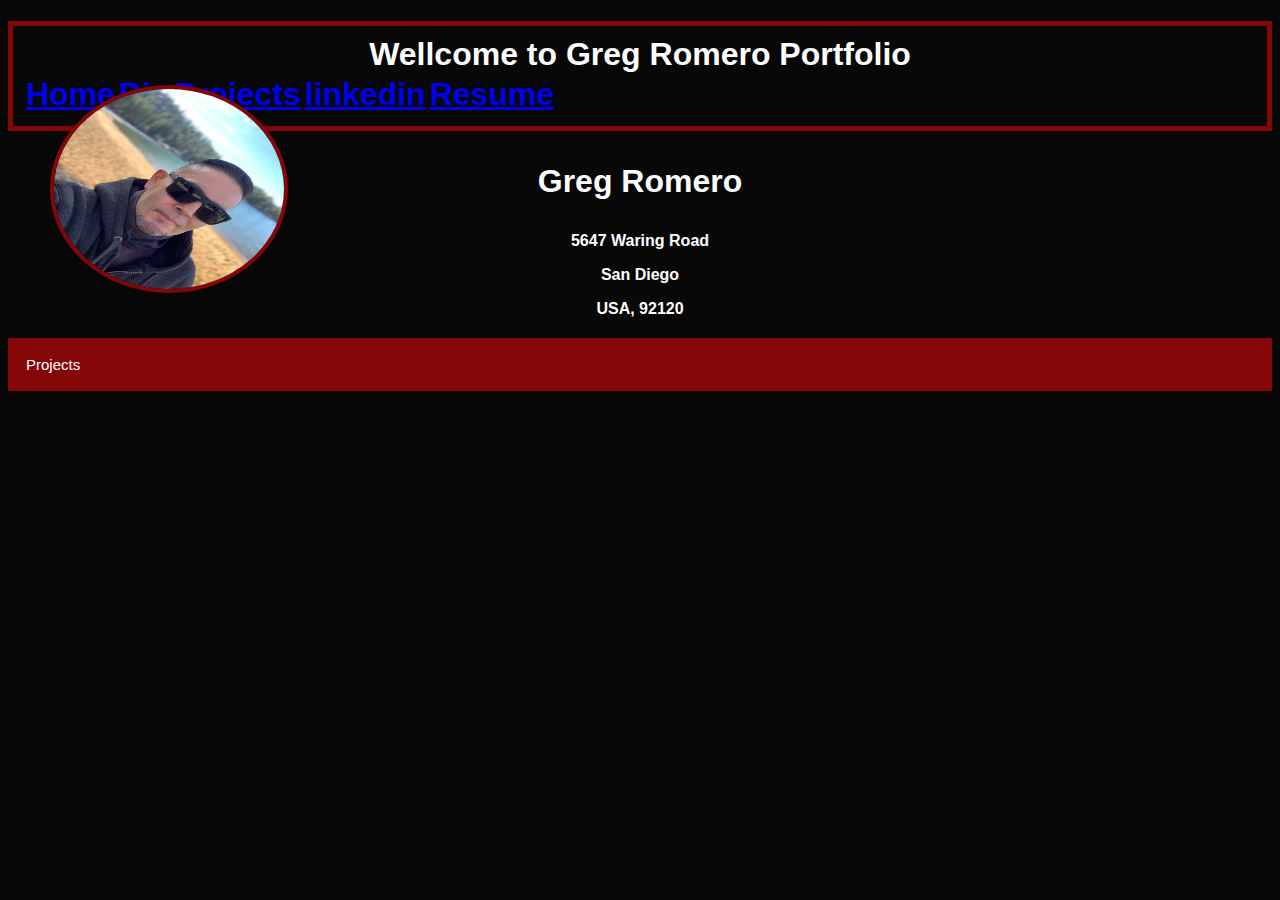
<file: project.html>
<!DOCTYPE html>
<html lang="en">
<head>
    <meta charset="UTF-8">
    <meta http-equiv="X-UA-Compatible" content="IE=edge">
    <meta name="viewport" content="width=device-width, initial-scale=1.0">
    <Link rel="stylesheet" type="text/css" href="./style.css">
    <title>Document</title>
</head>
<body>
    <header>
        <h1>Wellcome to Greg Romero Portfolio    
        <table>
            <tr>
                <td><a href="./index.html">Home</a></td>
                <td><a href="./bio.html">Bio</a></td>
                <td><a href="./project.html">Projects</a></td>
                <td><a href="http://www.linkedin.com">linkedin</a></td>
                <td><a href="./resume.pdf">Resume</a></td>
            </tr>
        </table>
    </h1>
</header>
<body> 
      <span>
       <img width="100"src="image_247.jpg" alt="This is me"/>
   </span>
   <div class="profile-nav-info">
       <h3 class="user-name"> Greg Romero </h3>
       <div class="address">5647 Waring Road</div>
           <p class="state">San Diego</p>
           <p class="country">USA, 92120</p>
       </div>
   <h2></h2>

    <p></p>
      <button type="button" class="collapsible">Projects</button>
  <div class="content">
      <p>Lorem ipsum dolor sit amet, consectetur adipisicing elit, sed do eiusmod tempor incididunt ut labore et dolore magna aliqua.
           Ut enim ad minim veniam, quis nostrud exercitation ullamco laboris nisi ut aliquip ex ea commodo consequat.</p>
  </div>
   <script src="./script.js"></script>
       

</body>
</html>
</file>
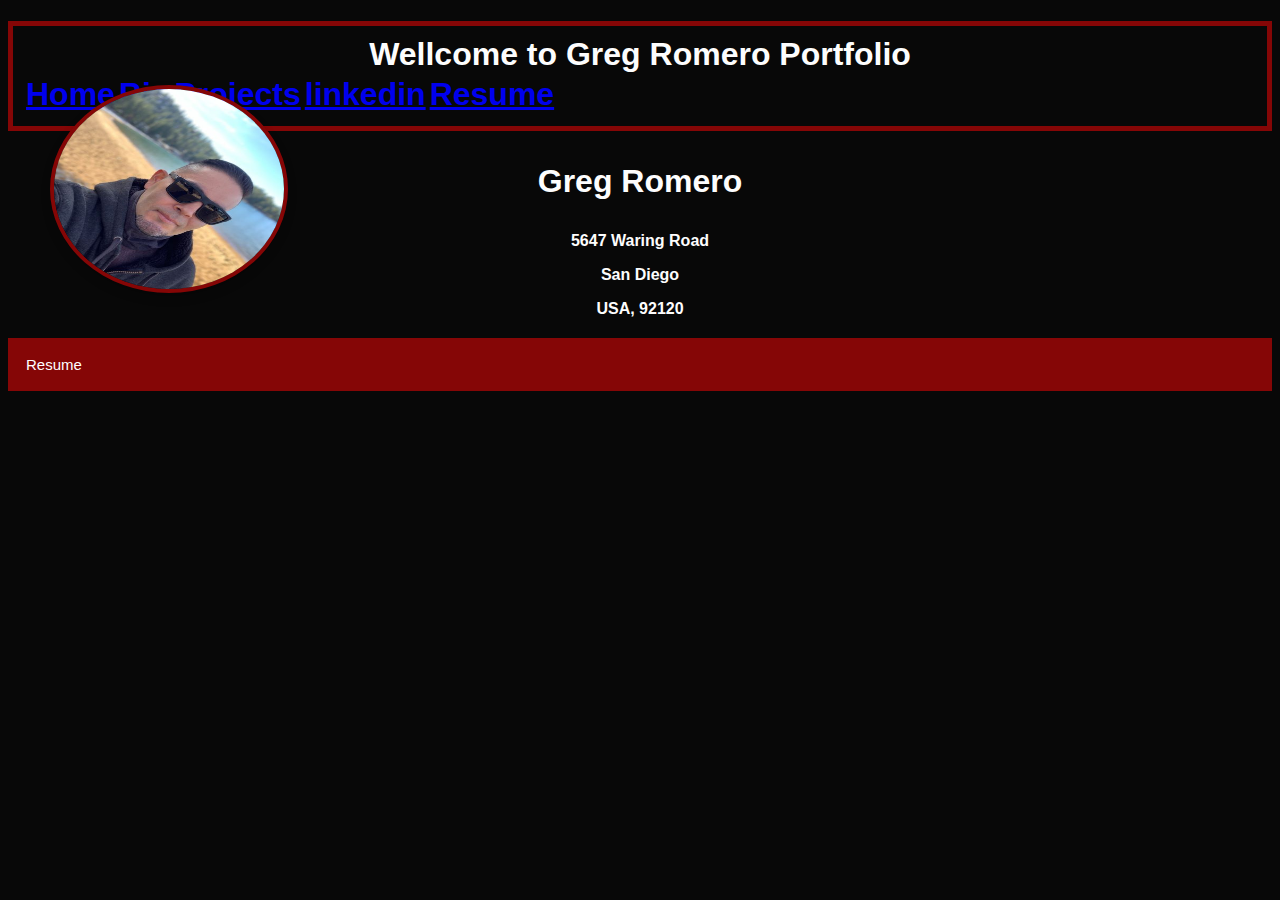
<file: Resume.html>
<!DOCTYPE html>
<html lang="en">
<head>
    <meta charset="UTF-8">
    <meta http-equiv="X-UA-Compatible" content="IE=edge">
    <meta name="viewport" content="width=device-width, initial-scale=1.0">
    <Link rel="stylesheet" type="text/css" href="./style.css">
    <title>Document</title>
</head>
<body>
    <header>
        <h1>Wellcome to Greg Romero Portfolio    
        <table>
            <tr>
                <td><a href="./index.html">Home</a></td>
                <td><a href="./bio.html">Bio</a></td>
                <td><a href="./project.html">Projects</a></td>
                <td><a href="http://www.linkedin.com">linkedin</a></td>
                <td><a href="Greg Romero Resume 2021.pdf">Resume</a></td>
            </tr>
        </table>
    </h1>
</header>
<body> 
      <span>
       <img width="100"src="image_247.jpg" alt="This is me"/>
   </span>
   <div class="profile-nav-info">
       <h3 class="user-name"> Greg Romero </h3>
       <div class="address">5647 Waring Road</div>
           <p class="state">San Diego</p>
           <p class="country">USA, 92120</p>
       </div>
   <h2></h2>

    <p></p>
    <button type="button" class="collapsible">Resume</button>
   <div class="content">
       <p>My Education is from : ITT Technicallnstitute, San Bemardino, CA
        Associate of Science Degree in Elechonics Engineering Technology
        Graduation Data September 22, 2000 </p>
            <p><a href="/Greg Romero Resume 2021.pdf">Click here for resume</a>.</p>
            <p><a href="mailto: agregromero007@yahoo.com">Send me a email: </a></p>
   </div>
   <script src="./script.js"></script>
       

</body>
</html>
</file>
<file: style.css>
body{
    background-color: rgb(8, 8, 8);
}
h1{
    border: 5px solid rgb(133, 6, 6);
    padding: 10px;
    text-align: center;
    font-size: 2rem;
    font-family: sans-serif;
    font-weight: bold;
    color: rgb(253, 253, 253);
}
.td{
    text-align: right;
}
img{
    border-radius: 50%;
    height: 200px;
    width: 230px;
    border: 4px solid rgb(133, 6, 6);
    box-shadow: 0px 5px 10px rgba(0,0,0,.2);
    position: absolute;
    left: 50px;
    top: 85px;
    z-index: 12;
    background: white
}
.profile-nav-info h3 {
    text-align: center;
    font-size: 2rem;
    font-family: sans-serif;
    font-weight: bold;
    color: rgb(253, 253, 253);
}
    .profile-nav-info .address {
        font-family: sans-serif;
        font-weight: bold;
        color: rgb(253, 253, 253);
        text-align: center;
    }
    .profile-nav-info .state {
        font-family: sans-serif;
        font-weight: bold;
        color: rgb(253, 253, 253);
        text-align: center;
    }
    .profile-nav-info .country {
        font-family: sans-serif;
        font-weight: bold;
        color: rgb(253, 253, 253);
        text-align: center;
    }
    .collapsible {
        background-color: rgb(133, 6, 6);
        color: white;
        cursor: pointer;
        padding: 18px;
        width: 100%;
        border: none;
        text-align: left;
        outline: none;
        font-size: 15px;
      }
      
      .active, .collapsible:hover {
        background-color: #555;
      }
      
      .content {
        padding: 0 18px;
        display: none;
        overflow: hidden;
        background-color: #f1f1f1;
      }

  
  /* Control the top */
  .top {
    top: 0;
    background-color: rgb(245, 6, 6);
  }
  
  /* Control the bottom */
  .bottom {
    bottom: 0;
    background-color: rgb(245, 6, 6);
  }
  
  /* If you want the content centered horizontally and vertically */
  .centered {
    position: relative;
    top: 50%;
    left: 50%;
    transform: translate(-50%, -50%);
    text-align: right;
  }
  
  /* Style the image inside the centered container, if needed */
  .centered img {
    width: 50px;
    border-radius: 100%;
  }
</file>
